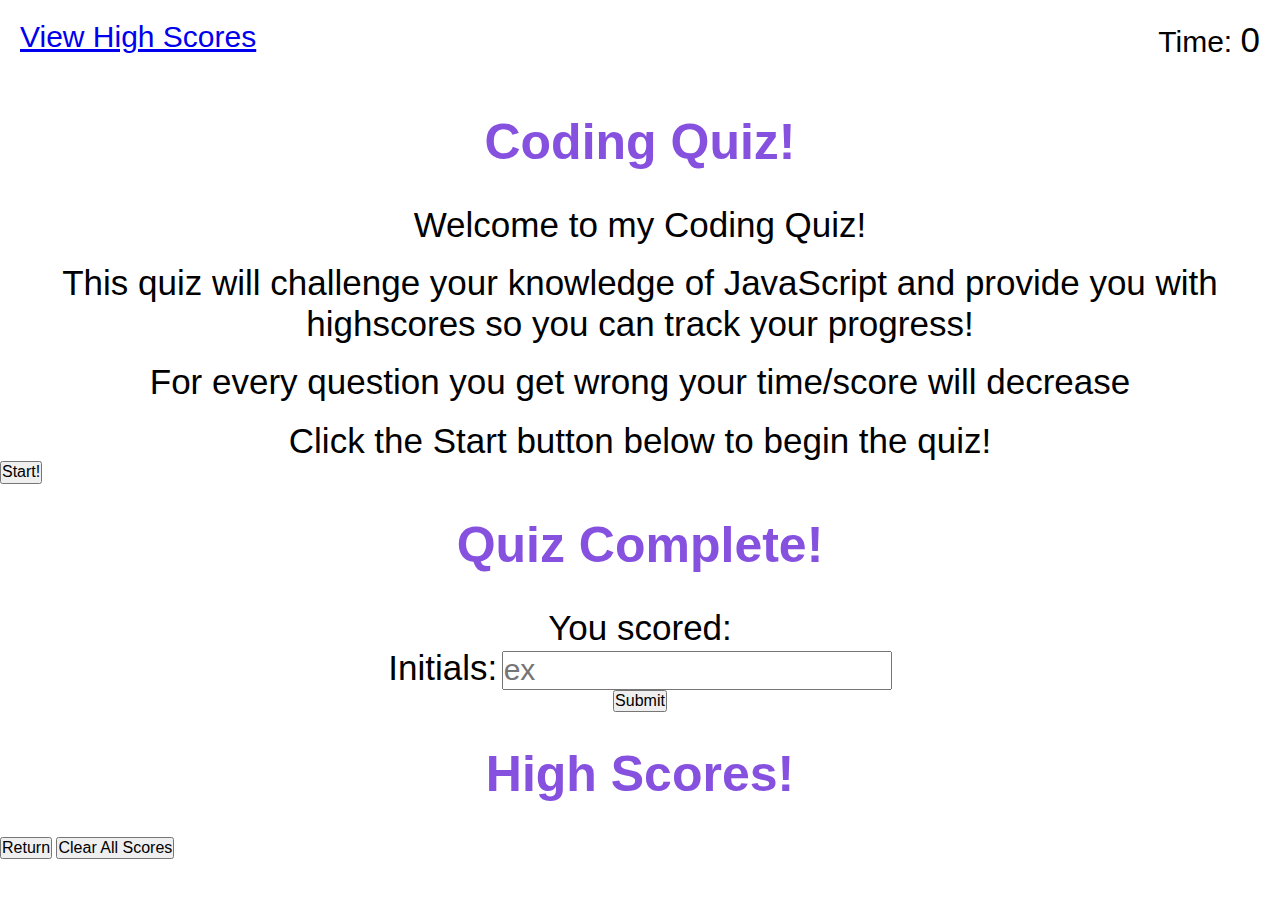
<file: index.html>
<!DOCTYPE html>
<html lang="en">
<head>
    <meta charset="UTF-8">
    <meta http-equiv="X-UA-Compatible" content="IE=edge">
    <meta name="viewport" content="width=device-width, initial-scale=1.0">
    <link rel="stylesheet" type="text/css" href="./assets/css/reset.css">
    <link rel="stylesheet" type="text/css" href="./assets/css/style.css">
    <title>Coding Quiz</title>
</head>
<!-- Header bar containing link to highscores and timer -->
<header>
    <p id="viewHighScores"><a href="highscores.html">View High Scores</a></p>
    <p id="timer">Time: <span id="time">0</span></p>
</header>

<body>
<!-- Section containing quiz instructions and start button -->
    <section id="introduction">
        <h1>Coding Quiz!</h1>
        <p>Welcome to my Coding Quiz!</p>
        <br>
        <p>This quiz will challenge your knowledge of JavaScript and provide you with highscores so you can track your progress!</p>
        <br>
        <p>For every question you get wrong your time/score will decrease</p>
        <br>
        <p>Click the Start button below to begin the quiz!</p>
        <button id="startBtn" class="btn">Start!</button>
    </section>

    <!-- Questions and answers will be displyed dynamically with JavaScript -->
    <section id="quiz" class="hidden"></section>

    <!-- Submitting scores will be done through JavaScript -->
    <section id="totalScore" class="hidden">
        <h1>Quiz Complete!</h1>
        <p>You scored: <span id="score"></span></p>
        <form id="saveScore">
            <label for="initials">Initials:</label>
            <input type="text" id="initials" placeholder="ex" name="initials"><br>
            <button id="submitBtn" class="btn">Submit</button>
        </form>
    </section>

    <section id="highscores">
        <h1>High Scores!</h2>
        <ul id="scores">
            <!-- List from JavaScript -->
        </ul>
        <button id="returnBtn" class="btn">Return</button>
        <button id="clearBtn" class="btn">Clear All Scores</button>
    </section>

    <script src="./assets/script/script.js"></script>
    
</body>
</html>
</file>
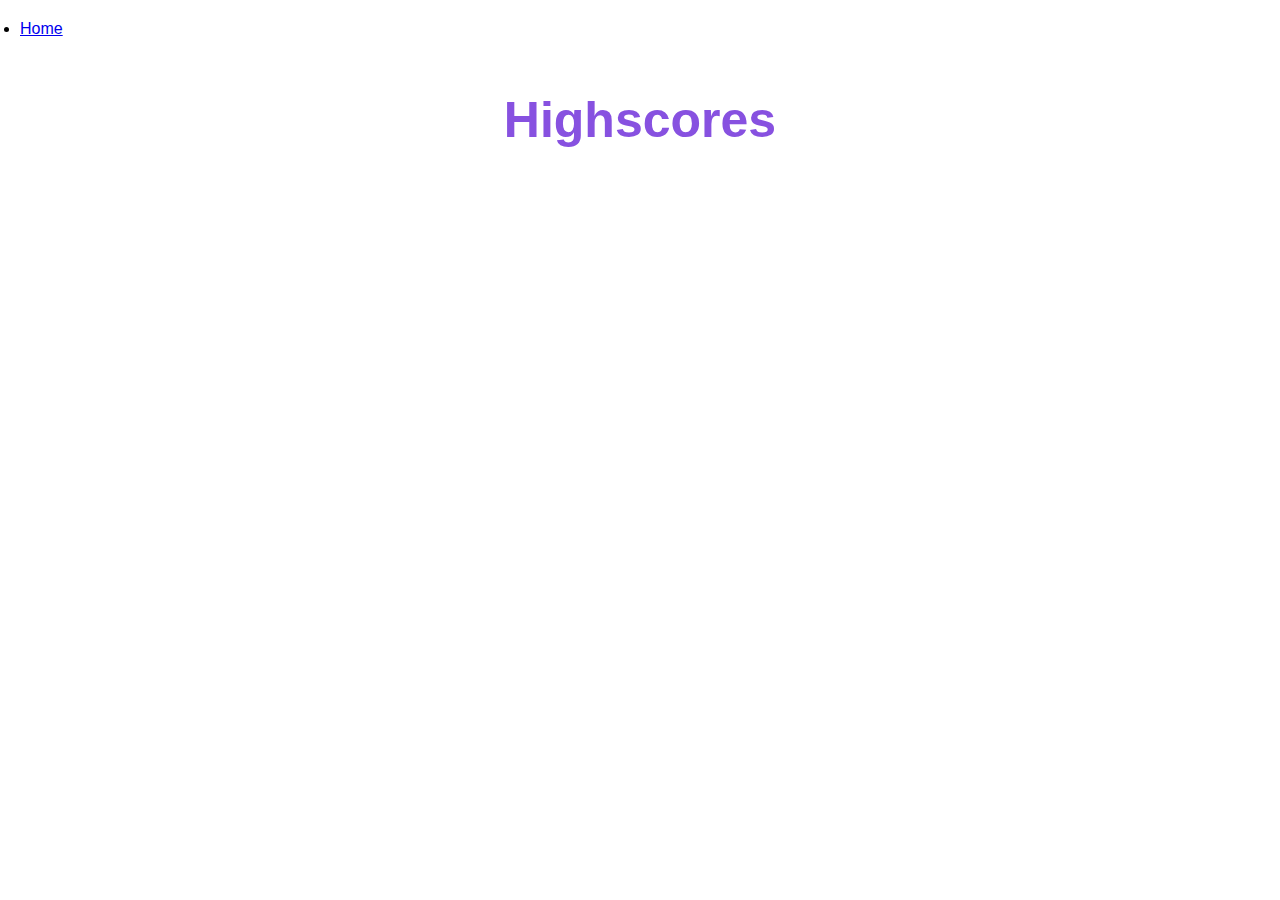
<file: highscores.html>
<!DOCTYPE html>
<html lang="en">
<head>
    <meta charset="UTF-8">
    <meta http-equiv="X-UA-Compatible" content="IE=edge">
    <meta name="viewport" content="width=device-width, initial-scale=1.0">
    <link rel="stylesheet" type="text/css" href="./assets/css/reset.css">
    <link rel="stylesheet" type="text/css" href="./assets/css/style.css">
    <title>Coding Quiz Highscores</title>
</head>
<header>
    <nav>
        <ul>
            <li><a href="index.html" id="home">Home</a></li>
        </ul>
    </nav>
</header>

<body>
    <section id="highscoresPage">
        <h1>Highscores</h1>
        <ul id="scores">
            <!-- List From JavaScript -->
        </ul>
    </section>
    
</body>
</html>
</file>
<file: assets/css/style.css>
/* color variables */
:root {
    --lightBlue: #7DBBE0;
    --purple: #8751E0;
    --orange: #E08100;
}

/* global */
*{
    margin: 0;
    padding: 0;
    box-sizing: border-box;
    font-family: Arial, Helvetica, sans-serif;
}

h1 {
    font-size: 50px;
    color: var(--purple);
    justify-content: center;
}

p, span, label {
    font-size: 35px;
}

input {
    font-size: 30px;
}

header {
    display: flex;
    justify-content: space-between;
    padding: 20px 20px 20px 20px;
}

/* #introduction {
    justify-content: center;
    align-items: center;
} */

header #viewHighScores {
    font-size: 30px;
}

header #timer {
    font-size: 30px;
}

#introduction h1, p, button {
    text-align: center;
}

#totalScore h1, p, form {
    text-align: center;
}

#highscores h1, ul {
    text-align: center;
    justify-content: center;;
}

#highscoresPage h1, ul {
    text-align: center;
}
</file>
